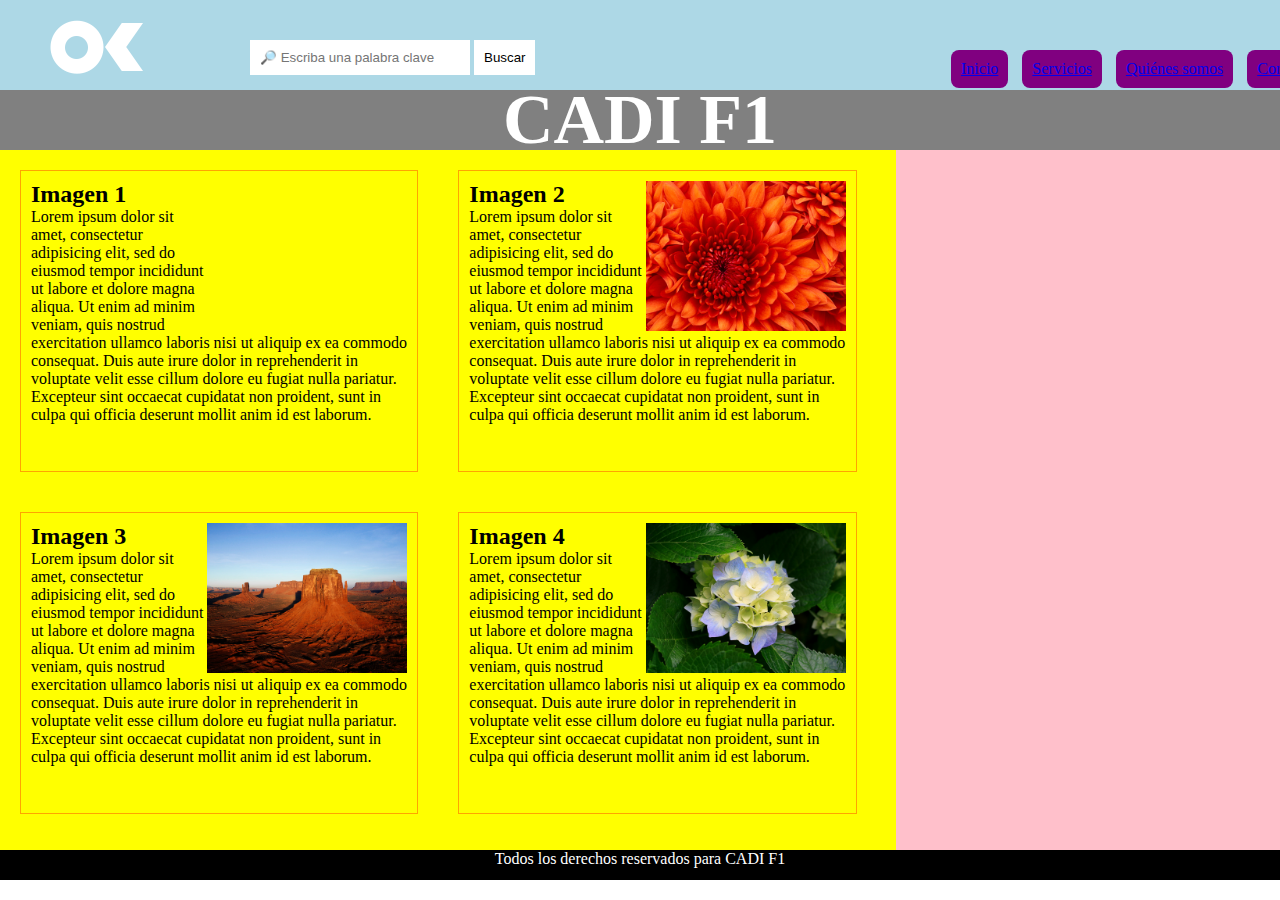
<file: Clase 1/index.html>
<!DOCTYPE html>
<html>
<head>
	<meta charset="utf-8">
	<title>HTML5 y CSS3 nivel II</title>
	<link rel="stylesheet" type="text/css" href="css/estilos.css">
</head>
<script>
	function modificarbanner(){
		let banner=document.getElementById("banner");
		let elemento=document.getElementById("elemento");
		let navegacionprincipal=document.getElementByClass("navegacion-principal");
		elemento.innerHTML="Cambio";
		if (banner==undefined){
			console.log("Error... no se encuentra el ID Banner");
		}
		else{
			banner.innerHTML+="<br><br><br><h1>Esto es nuevo</h1>";
			banner.style.backgroundColor="red"
			elemento.innerHTML="Cambio";
			if (navegacionprincipal.style.backgroundColor=="blue"){
				navegacionprincipal.style.backgroundColor="red";
			}
			else{ 
				navegacionprincipal.style.backgroundColor="blue";	
			}	
		}
	}
</script>
<body>
	<header>
		<figure>
			<img src="img/logo.png" alt="Logo" title="Logo">
		</figure>
		<form name="formulario-buscar" class="formulario-buscar">
			<input type="text" name="cuadro-busqueda" id="cuadro-busqueda" placeholder="&#128270; Escriba una palabra clave">
			<input type="button" onclick="modificarbanner()" name="buscar" id="buscar" value="Buscar">
		</form>
		<nav class="navegacion-principal">
			<ul>
				<li><a href="#" id="elemento">Inicio</a></li>
				<li>
					<a href="#">Servicios</a>
					<ul>
						<li><a href="#">Cursos</a></li>
						<li><a href="#">Alquiler</a></li>
						<li><a href="#">Asesoramiento</a></li>
					</ul>
				</li>
				<li><a href="#">Quiénes somos</a></li>
				<li><a href="#">Contacto</a></li>
			</ul>
		</nav>
	</header>
	<section id="banner">
		<h1>CADI F1</h1>
	</section>
	<section id="galeria">
		<article>
			<img src="img/imagen01.jpg" alt="Imagen del artículo" title="imagen del artículo" class="imagenoculta">
			<h2>Imagen 1</h2>
			<p>Lorem ipsum dolor sit amet, consectetur adipisicing elit, sed do eiusmod
			tempor incididunt ut labore et dolore magna aliqua. Ut enim ad minim veniam,
			quis nostrud exercitation ullamco laboris nisi ut aliquip ex ea commodo
			consequat. Duis aute irure dolor in reprehenderit in voluptate velit esse
			cillum dolore eu fugiat nulla pariatur. Excepteur sint occaecat cupidatat non
			proident, sunt in culpa qui officia deserunt mollit anim id est laborum.</p>
		</article>
		<article>
			<img src="img/imagen02.jpg" alt="Imagen del artículo" title="imagen del artículo">
			<h2>Imagen 2</h2>
			<p>Lorem ipsum dolor sit amet, consectetur adipisicing elit, sed do eiusmod
			tempor incididunt ut labore et dolore magna aliqua. Ut enim ad minim veniam,
			quis nostrud exercitation ullamco laboris nisi ut aliquip ex ea commodo
			consequat. Duis aute irure dolor in reprehenderit in voluptate velit esse
			cillum dolore eu fugiat nulla pariatur. Excepteur sint occaecat cupidatat non
			proident, sunt in culpa qui officia deserunt mollit anim id est laborum.</p>
		</article>
		<article>
			<img src="img/imagen03.jpg" alt="Imagen del artículo" title="imagen del artículo">
			<h2>Imagen 3</h2>
			<p>Lorem ipsum dolor sit amet, consectetur adipisicing elit, sed do eiusmod
			tempor incididunt ut labore et dolore magna aliqua. Ut enim ad minim veniam,
			quis nostrud exercitation ullamco laboris nisi ut aliquip ex ea commodo
			consequat. Duis aute irure dolor in reprehenderit in voluptate velit esse
			cillum dolore eu fugiat nulla pariatur. Excepteur sint occaecat cupidatat non
			proident, sunt in culpa qui officia deserunt mollit anim id est laborum.</p>
		</article>
		<article>
			<img src="img/imagen04.jpg" alt="Imagen del artículo" title="imagen del artículo">
			<h2>Imagen 4</h2>
			<p>Lorem ipsum dolor sit amet, consectetur adipisicing elit, sed do eiusmod
			tempor incididunt ut labore et dolore magna aliqua. Ut enim ad minim veniam,
			quis nostrud exercitation ullamco laboris nisi ut aliquip ex ea commodo
			consequat. Duis aute irure dolor in reprehenderit in voluptate velit esse
			cillum dolore eu fugiat nulla pariatur. Excepteur sint occaecat cupidatat non
			proident, sunt in culpa qui officia deserunt mollit anim id est laborum.</p>
		</article>
	</section>
	<aside></aside>
	<footer>
		<p>Todos los derechos reservados para CADI F1</p>
	</footer>
</body>
</html>
</file>
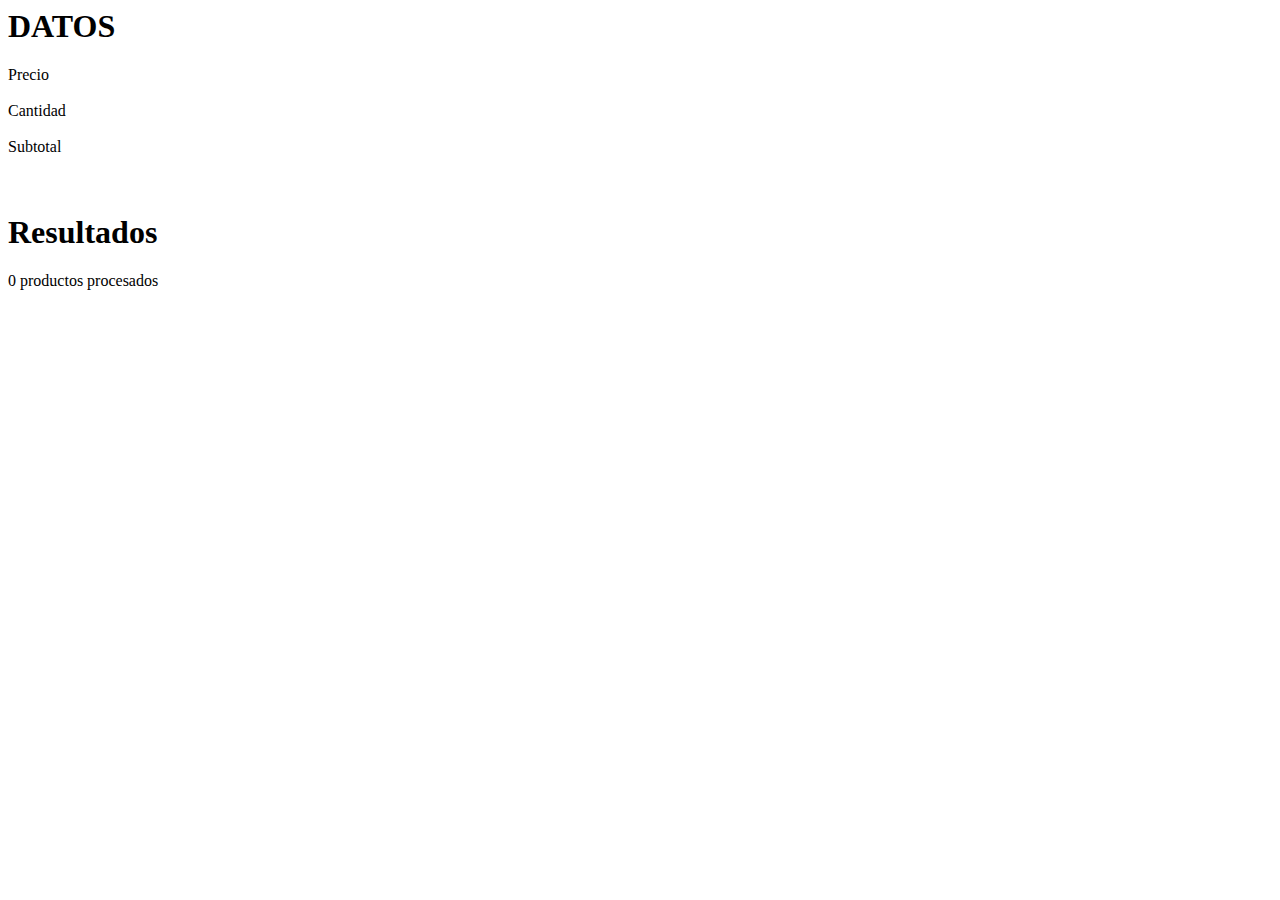
<file: Clase 1/calse 1.html>
<html>
    <script>
        var n=0;
        function agregar(){
            let resultados=document.get.ElementById("resultados");
            n++
            resultados.innerHTML+=n+" - "+document.formulario.subtotal.value+"<br>";
            document.formulario.reset();
            document.getElementById("resumen").innerHTML=n+" productos procesados";
        }
        function calcular(){
            let precio=parsefloat(document.formulario.precio.value);
            let cantidad=parseInt(document.formulario.cantidad.value);
            let subtotal=precio*cantidad;
            document.formulario.subtotal.value=subtotal.toFixed(2);
        }
    </script>
    <body>
        <h1>DATOS</h1>
        <form name="formulario">
            Precio <br>
            <imput type="text" name="precio"/><br>
            Cantidad <br>
            <imput type="text" name="precio"/><br>
            Subtotal <br>
            <imput type="text" name="precio"/><br>
            <imput type="button" value="procesar" onclick="calcular()"/><br>
        </form>
        <div Id="resultados">
            <h1>Resultados</h1>
        </div>
        <p ID="resumen">0 productos procesados</p>
    </body>
</html>
</file>
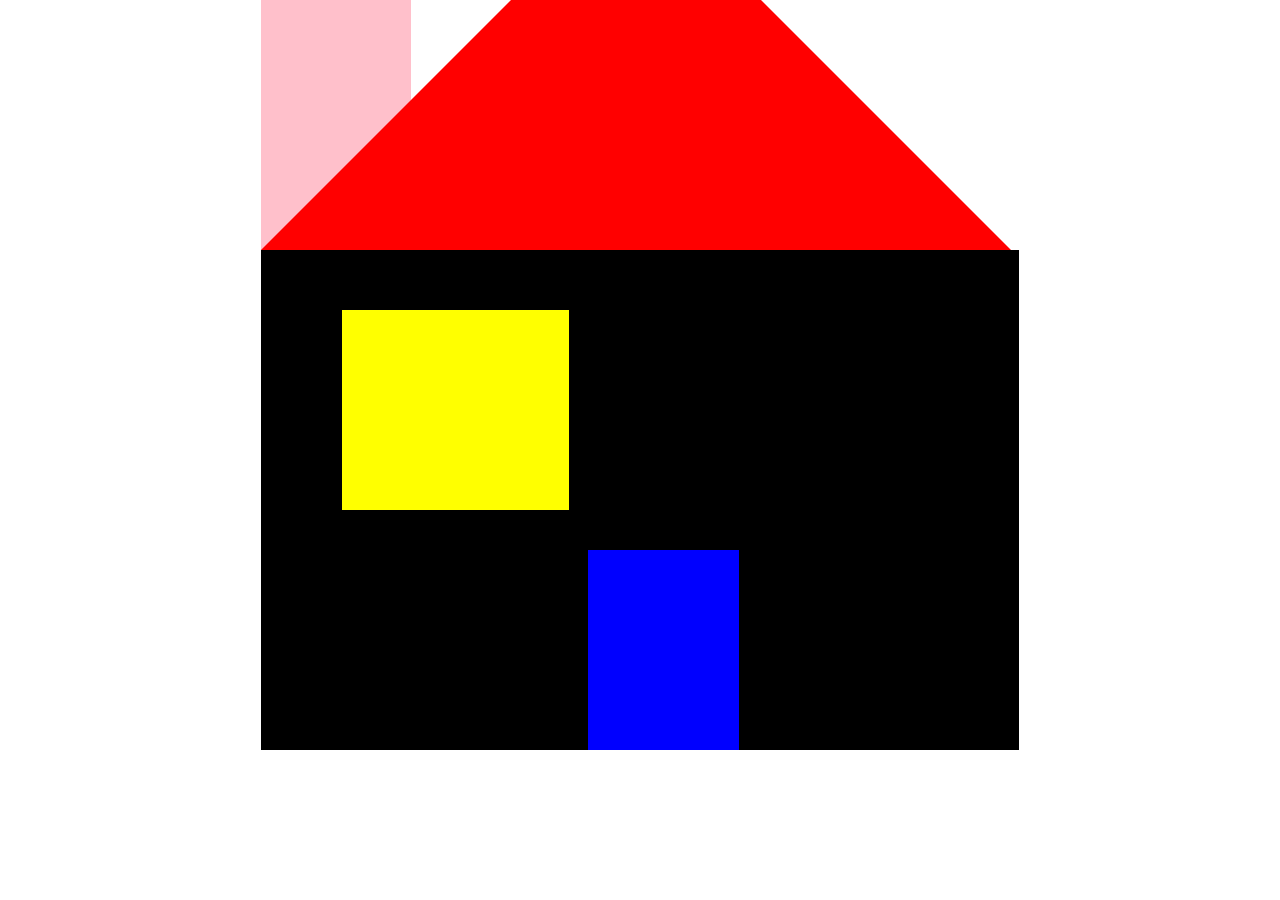
<file: Clase 1/casa.html>
<!DOCTYPE html>
<html>
<head>
    <meta charset="utf-8" />
    <title>casa</title>
    <link rel="stylesheet" href="css/casita.css" />
</head>
<body>
    <div class="fachada">
            <div class="ventana"></div>
            <div class="puerta"></div>
            <div class="chimenea"></div>
            <div class="techo"></div>
            <
    </div>
</body>
</html>
</file>
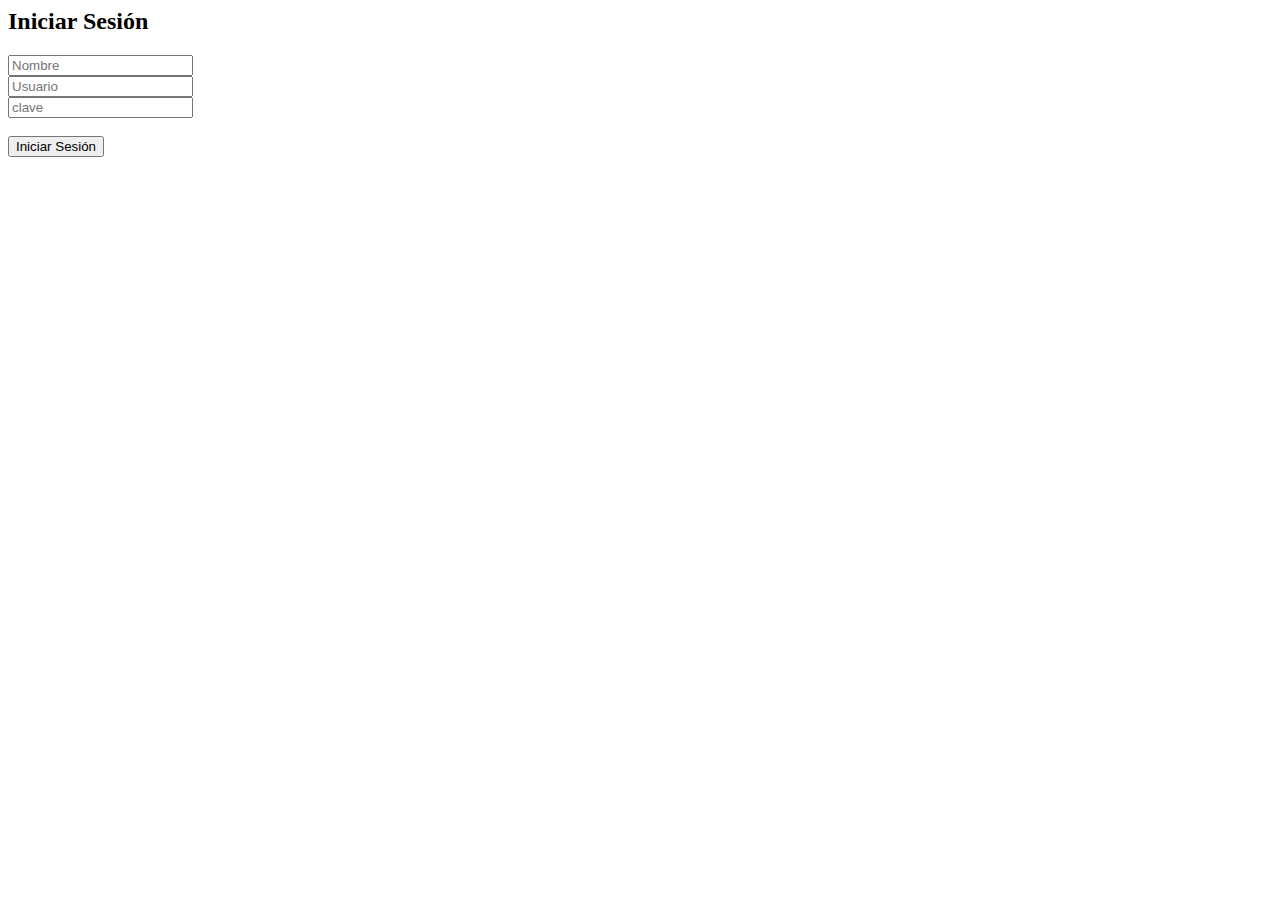
<file: Clase 2/clase2_1.html>
<html>
    <head>
        <meta charset="utf-8" />
    </head>
    <body >
        <script>
            function convertirMayusculas(id){
                var x = document.getElementById(id);
                if (x!=undefined){
                    x.value=x.value.toUpperCase();
                    x.style.backgroundColor="white"
                }                
            }
            function convertirMinusculas(id){
                var x = document.getElementById(id);
                if (x!=undefined){
                    x.value=x.value.toLowerCase();
                    x.style.backgroundColor="green"
                }   
            }
        </script>
        <h2>Iniciar Sesión</h2>
        <form name="form1">
            <input 
                type="text"
                id="idNombre" 
                name="nombre"
                onfocus="convertirMinusculas('idNombre')" 
                placeholder="Nombre"
                onblur="convertirMayusculas('idNombre')" /> <br>
            <input 
                type="text" 
                id="usuario"
                name="usuario"
                onfocus="convertirMinusculas('usuario')" 
                placeholder="Usuario"
                onblur="convertirMayusculas('usuario')" /> <br>
            <input type="password" name="clave" placeholder="clave" /> <br><br>
            <input type="button" name="iniciar" value="Iniciar Sesión" />
        </form>
    </body>
</html>
</file>
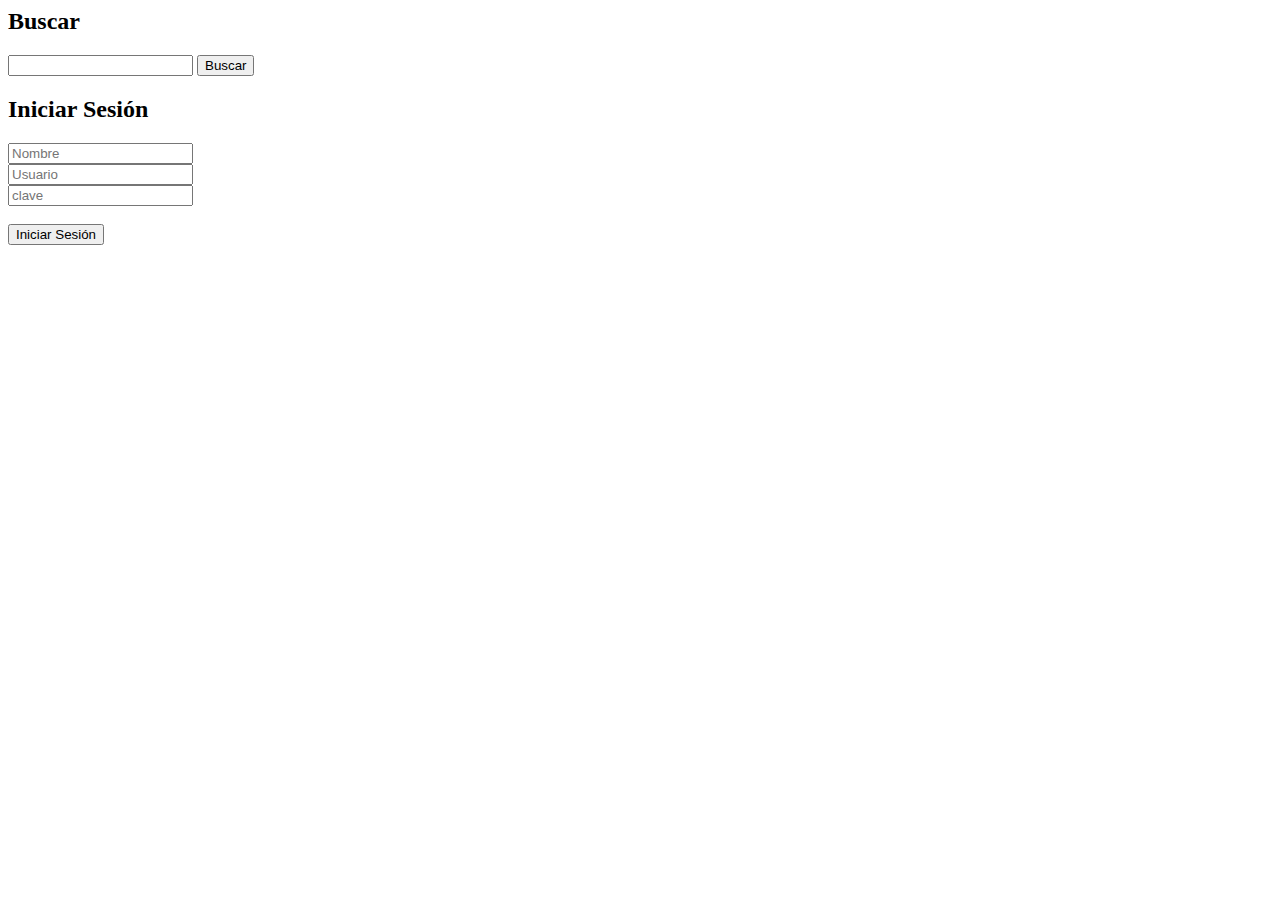
<file: Clase 2/clase2_2.html>
<html>
    <head>
        <meta charset="utf-8" />
    </head>
    <body >
        <script>
            function convertirMayusculas(name){
                var x = document.getElementById(name);
                if (x!=undefined){
                    x.value=x.value.toUpperCase();
                    x.style.backgroundColor="white"
                }                
            }
            function convertirMinusculas(name){
                var x = document.getElementById(name);
                if (x!=undefined){
                    x.value=x.value.toLowerCase();
                    x.style.backgroundColor="gold"
                }   
            }
            function validarBusqueda(){ 
                if (document.form2.q.value!="") 
                    document.form2.submit(); 
            }
            function validarIniciar(){
                if (document.form1.nombre.value==""){
                    alert("El nombre es obligatorio");
                    document.form1.nombre.focus();
                    return false;
                }
                else{
                    if (document.form1.usuario.value==""){
                        alert("El usuario es obligatorio");
                        document.form1.usuario.focus();
                        return false;
                    }
                    else{
                        return true;
                    }
                }
            }
        </script>
        <h2>Buscar</h2>
        <form name="form2" action="http://google.com/search">
            <input type="text" name="q">
            <input type="button" 
                onclick="validarBusqueda()" 
                value="Buscar">
        </form>

        <h2>Iniciar Sesión</h2>
        <form name="form1" 
            action="" 
            onsubmit="return validarIniciar()">
            <input 
                type="text"
                id="idnombre" 
                name="nombre"
                onfocus="convertirMinusculas('idnombre')" 
                placeholder="Nombre"
                onblur="convertirMayusculas('idnombre')" /> <br>

            <input 
                type="text" 
                id="usuario"
                name="usuario"
                onfocus="convertirMinusculas('usuario')" 
                placeholder="Usuario"
                onblur="convertirMayusculas('usuario')" /> <br>

            <input type="password" name="clave" placeholder="clave" /> <br><br>
            <input type="submit" name="iniciar" value="Iniciar Sesión" />
        </form>
    </body>
</html>
</file>
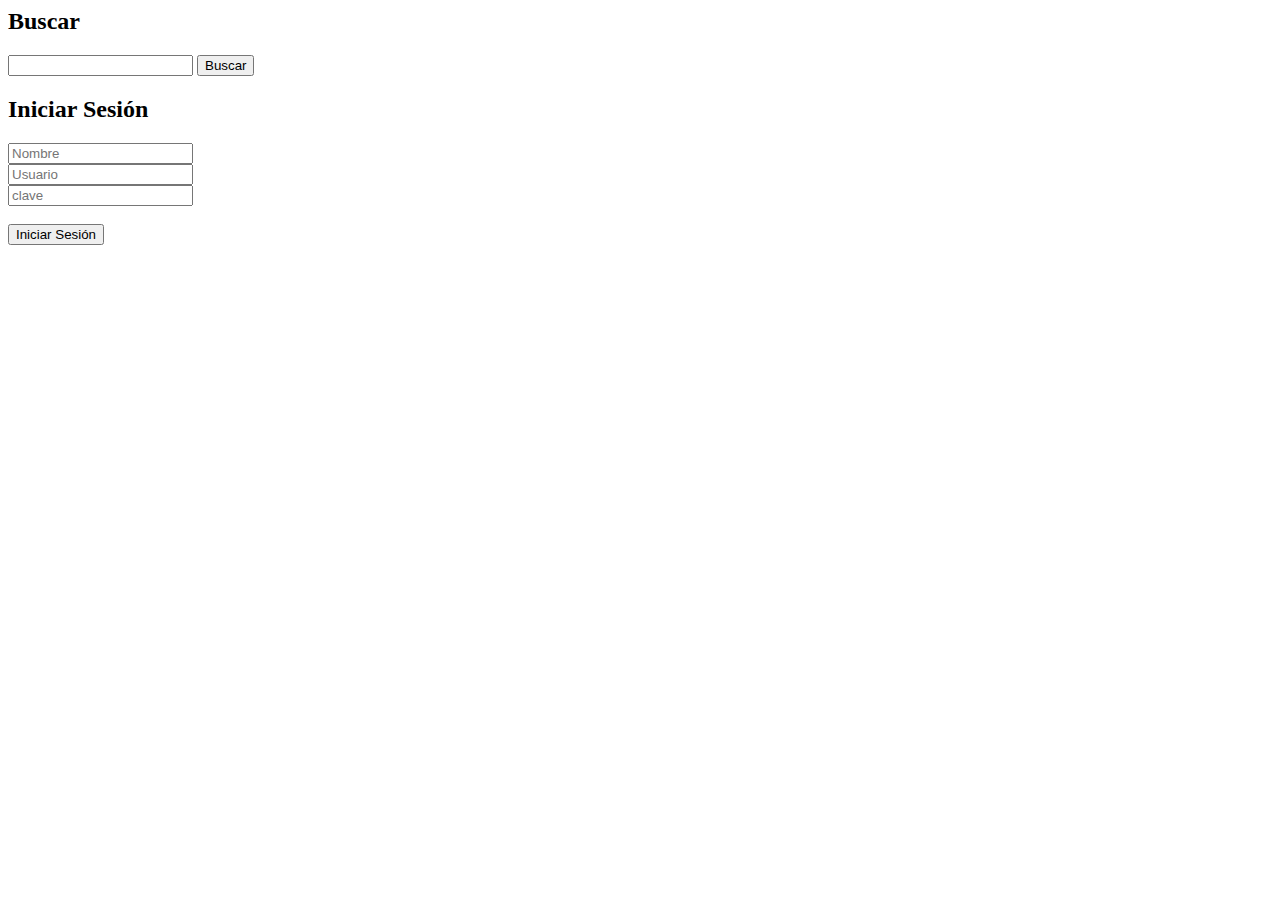
<file: Clase 2/clase2_3.html>
<html>
    <head>
        <meta charset="utf-8" />
    </head>
    <body >
        <script>
            function convertirMayusculas(name){
                var x = document.getElementById(name);
                if (x!=undefined){
                    x.value=x.value.toUpperCase();
                    x.style.backgroundColor="white"
                }                
            }
            function convertirMinusculas(name){
                var x = document.getElementById(name);
                if (x!=undefined){
                    x.value=x.value.toLowerCase();
                    x.style.backgroundColor="gold"
                }   
            }
            function validarBusqueda(){ 
                if (document.form2.q.value!="") 
                    document.form2.submit(); 
            }
            function validarIniciar(){
                if (document.form1.nombre.value==""){
                    alert("El nombre es obligatorio");
                    document.form1.nombre.focus();
                    return false;
                }
                else{
                    if (document.form1.usuario.value==""){
                        alert("El usuario es obligatorio");
                        document.form1.usuario.focus();
                        return false;
                    }
                    else{
                        return true;
                    }
                }
            }
        </script>
        <h2>Buscar</h2>
        <form name="form2" action="http://google.com/search">
            <input type="text" name="q" onkeydown="console.log(event.keyCode)">
            <input type="button" 
                onclick="validarBusqueda()" 
                value="Buscar">
        </form>

        <h2>Iniciar Sesión</h2>
        <form name="form1" 
            action="" 
            onsubmit="return validarIniciar()">
            <input 
                type="text"
                id="idnombre" 
                name="nombre"
                onfocus="convertirMinusculas('idnombre')" 
                placeholder="Nombre"
                onblur="convertirMayusculas('idnombre')" /> <br>

            <input 
                type="text" 
                id="usuario"
                name="usuario"
                onfocus="convertirMinusculas('usuario')" 
                placeholder="Usuario"
                onblur="convertirMayusculas('usuario')" /> <br>

            <input type="password" name="clave" placeholder="clave" /> <br><br>
            <input type="submit" name="iniciar" value="Iniciar Sesión" />
        </form>
    </body>
</html>
</file>
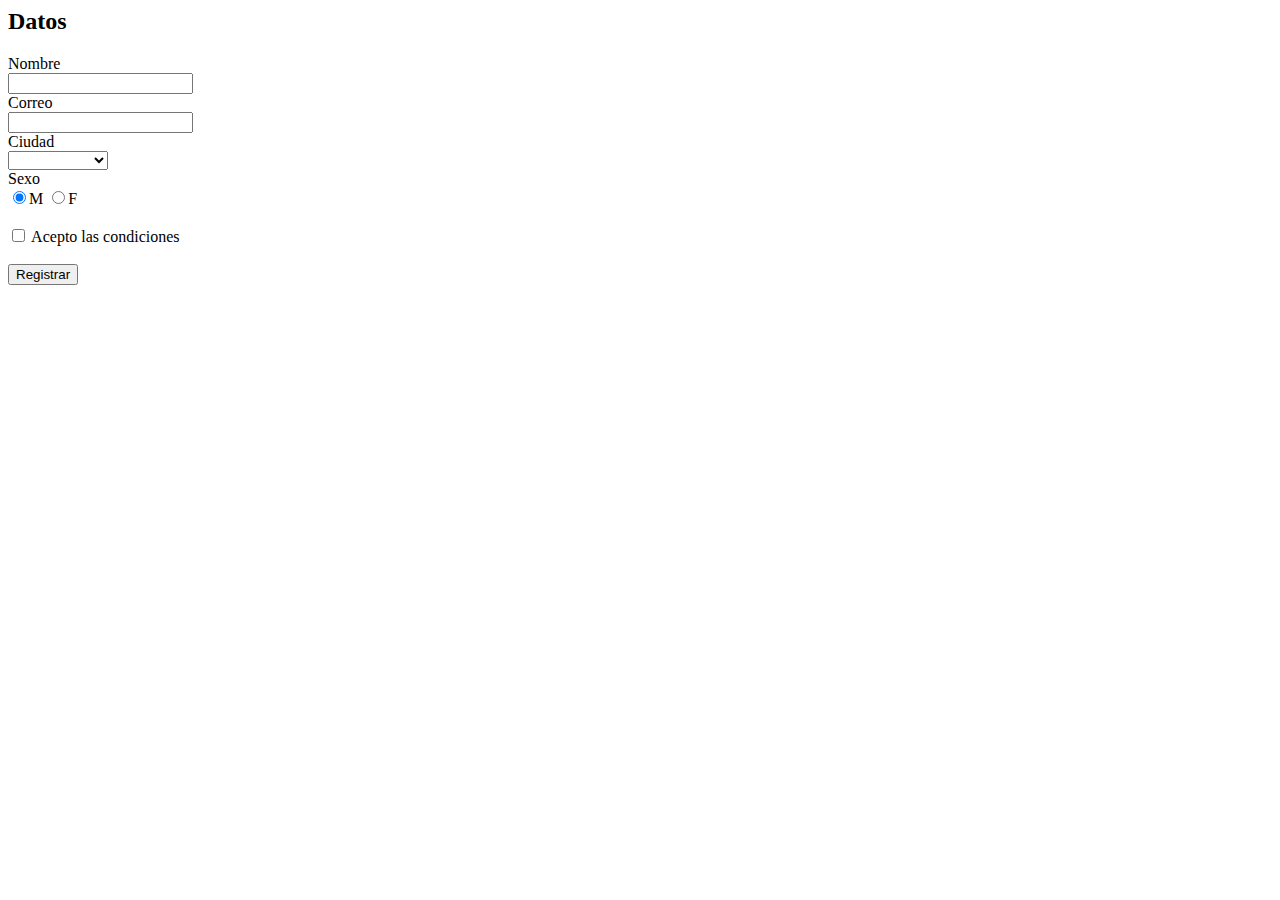
<file: Clase 3/clase3_1.html>
<html>
    <head>

    </head>
    <body>
        <script src="lib_validaciones.js"></script>
        
        <h2>Datos</h2>
        <form name="form1">
            Nombre <br>
            <input type="text" name="nombre"/><br>
            Correo <br>
            <input type="text" name="correo"/><br>
            Ciudad <br>
            <select name="ciudad">
                <option>Barquisimeto</option>
                <option>Cabudare</option>
                <option>Caracas</option>
            </select> <br>
            Sexo <br>
            <input type="radio" name="sexo" value="1" checked/>M
            <input type="radio" name="sexo" value="2" />F <br><br>
            <input type="checkbox" name="acepto" />
            Acepto las condiciones <br><br>
            <input 
                type="button" 
                value="Registrar" 
                onclick="procesar()" />
        </form>
        <script>
        document.form1.ciudad.selectedIndex=-1;
        function procesar(){
            if (validar()){
                alert("Se proceso exitosamente..");
            }
        }
        function validar(){
            if (!esta_vacio(document.form1.nombre,
                            "Debe escribir el nombre"))
                if (validarcorreo(document.form1.correo))
                    if (validar_select(document.form1.ciudad))
                        if (validar_opcion(document.form1.sexo))
                            if (validar_check(document.form1.acepto))
                                return true
                            else    
                                return false;
        }
        </script>
    </body>
</html>
</file>
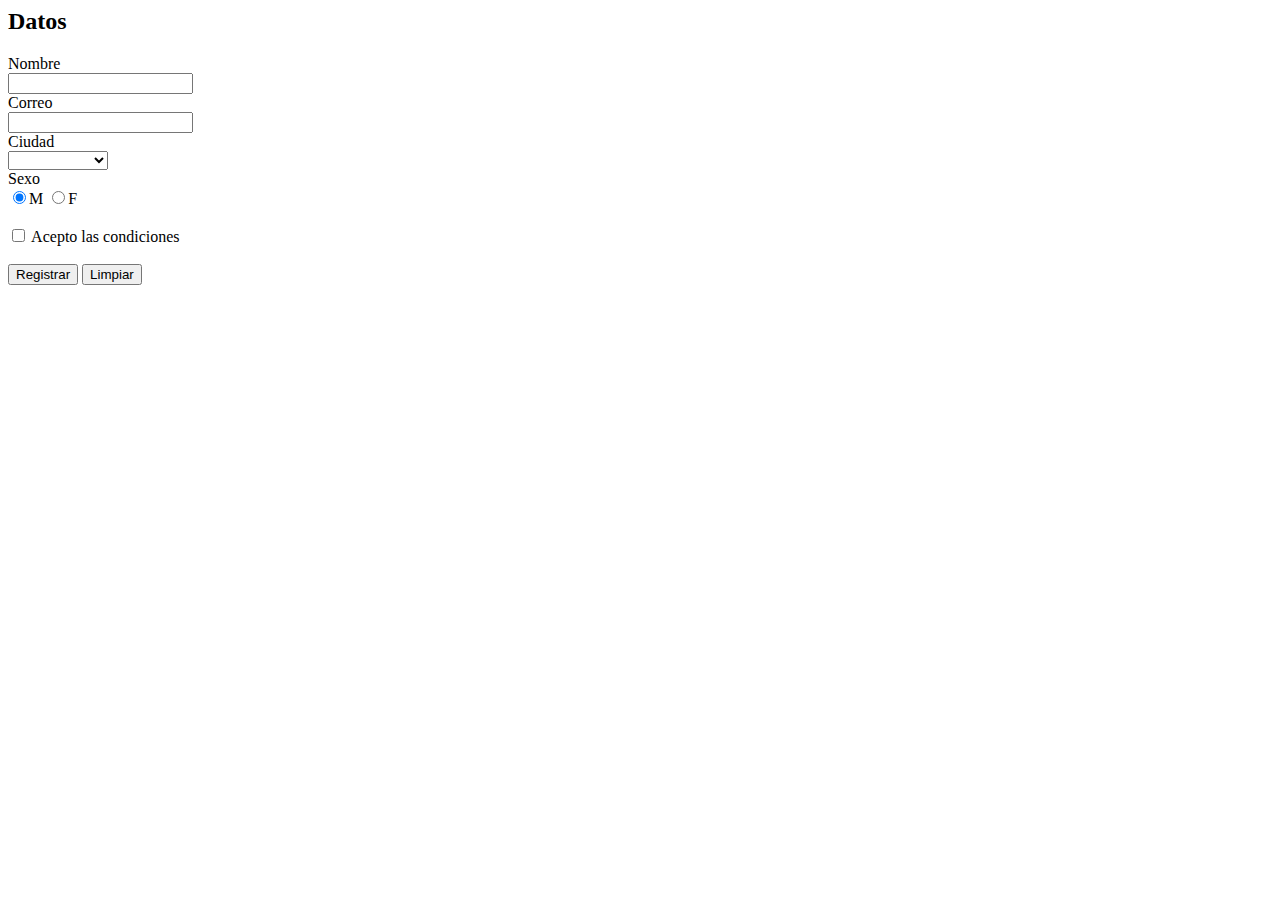
<file: Clase 3/clase3_2.html>
<html>
    <head>

    </head>
    <body>     
        <h2>Datos</h2>
        <form name="form1">
            Nombre <br>
            <input type="text" name="nombre"/><br>
            Correo <br>
            <input type="text" name="correo"/><br>
            Ciudad <br>
            <select name="ciudad">
                <option>Barquisimeto</option>
                <option>Cabudare</option>
                <option>Caracas</option>
            </select> <br>
            Sexo <br>
            <input type="radio" name="sexo" value="1" checked/>M
            <input type="radio" name="sexo" value="2" />F <br><br>
            <input type="checkbox" name="acepto" />
            Acepto las condiciones <br><br>
            <input 
                name="registrar"
                type="button" 
                value="Registrar"  />
            <input 
                name="limpiar"
                type="button"
                value="Limpiar" />
        </form>
        <script src="clase3_2.js"></script>
        <script src="lib_validaciones.js"></script>
    </body>
</html>
</file>
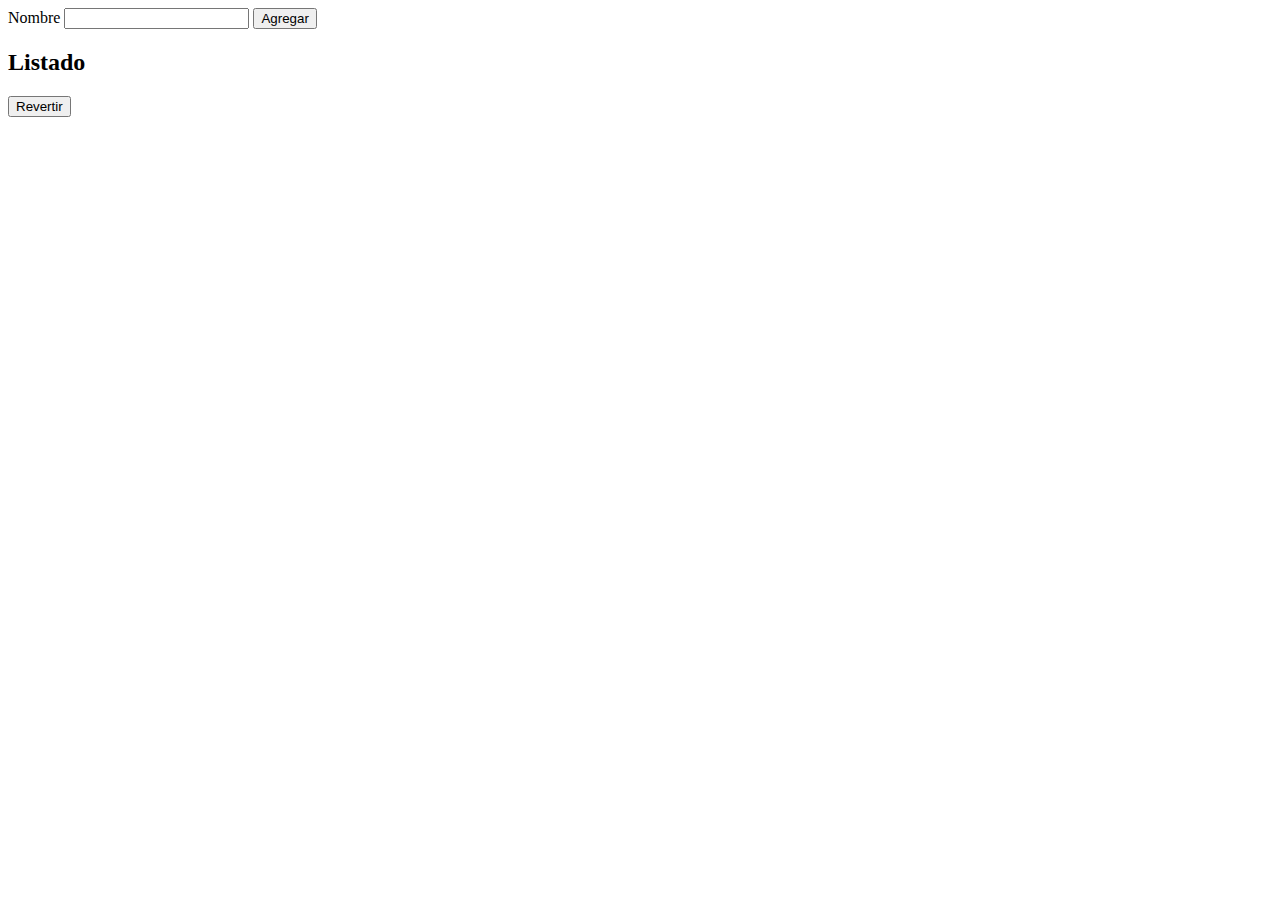
<file: Clase 4/clase4_3.html>
<html>
    <head>
        <title>Arreglos. Parte 1</title>
        <meta charset="utf-8" />
    </head>
    <body>
        <form name="form1">
            Nombre
            <input type="text" name="nombre" />
            <input type="button" name="agregar" value="Agregar"/>
        </form>
        <h2>Listado</h2>
        <div id="listado">

        </div>
        <input type="button" id="revertir" name="revertir" value="Revertir" />
        <script src="clase4_3.js"></script>
    </body>
</html>
</file>
<file: Clase 1/css/estilos.css>
*{
	padding: 0;
	margin: 0;
	border: 0;
}
header{
	height: 70px;
	background: lightblue;
	padding-top: 20px;
	padding-left: 50px;
	width: 100%;
	position: fixed;
	z-index: 10;
}
figure{
	width: 200px;
	float: left;
}
.navegacion-principal{
	float: right;
	margin-top: 25px;
	z-index: 11;
}
.navegacion-principal li{
	display: inline-block;
	padding: 10px;
	background: purple;
	margin: 5px;
	border-radius: 8px;
}
.navegacion-principal li ul{
	position: absolute;
	display: none;
}
.navegacion-principal li ul li{
	display: block;
}
.navegacion-principal li:hover{
	background: black;
}
.navegacion-principal li:hover ul{
	display: block;	
}x
.navegacion-principal li a{
	text-decoration: none;
	color: white;
}
.formulario-buscar{
	float: left;
	position: relative;
	top: 20px;
}
.formulario-buscar #cuadro-busqueda{
	padding: 10px;
	width: 200px;
}
.formulario-buscar #buscar{
	padding: 10px;
	background: white;
}
#banner{
	height: 150px;
	background: gray;
}
#banner h1{
	color: white;
	font-size: 70px;
	text-align: center;
	border-width: 10px;
	border-style: none;
	border-color: orange;
	position: relative;
	top: 80px;
	left:0;
	z-index: 9;
}
#galeria{
	width: 70%;
	background: yellow;
	float: left;
	height: 700px;

}
article{
	width: 42%;
	float: left;
	border: 1px solid orange;
	margin: 20px;
	padding: 10px;
	height: 280px;
	overflow: hidden;
}
article img{
	width: 200px;
	float: right;
}
aside{
	height: 700px;
	width: 30%;
	background: pink;
	float: right;
}
footer{
	height: 30px;
	background: black;
	text-align: center;
	clear: both;
	color: white;
}
.imagenoculta{
	visibility: hidden;
}
article h2:hover img{
	visibility: visible;	
}
</file>
<file: Clase 1/css/casita.css>
.fachada {

    width: 60%;
height: 500px;
background: black;
margin: 100px auto;
position: relative;
top: 150px
}
.ventana{

   width: 30%;
   height: 200px;
   background: yellow;
   position: absolute;
   right: 450px;
   top: 60px;

}

.puerta {
    width: 20%;
    height: 200px;
    background: blue;
    position: absolute;
    bottom: 0;
    right: 280px;
}

.chimenea {
     width: 150px;
     height: 250px;
     background: pink;
     position: absolute;
     top: -250px;
     bottom: 0;

}

.techo {
    border-top:375px solid transparent;
    border-bottom: 375px solid red;
    border-left: 375px solid transparent;
    border-right: 375px solid transparent ; 
    position: absolute;
    top: -750px
}
</file>
